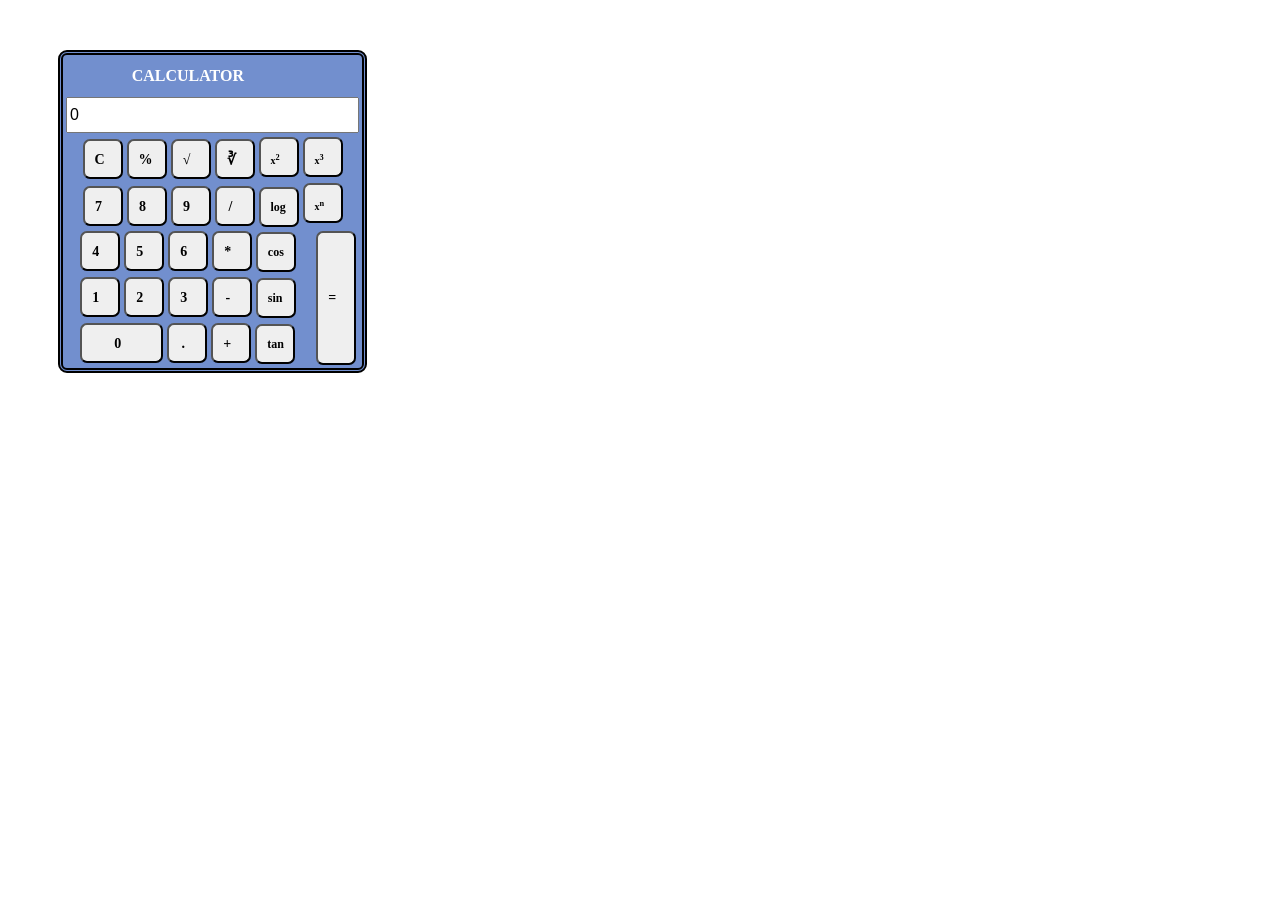
<file: index.html>
<!DOCTYPE html>
<head>
  <title>Calculator</title>
  <link rel= "stylesheet" href="calculatorProject.css"> 
  <script language="JavaScript" src=calculatorProject.js>
  </script> 
</head>
<body>
  <table>
    <tr>
      <td>CALCULATOR</td>
    </tr>
    <tr>
      <td colspan="2"><input type="text" id="textBox" class="textBox" size=29 value="0" readonly></td>
    </tr>
    <tr>
      <td colspan="2">
        <button onclick="clickNumber(this)" value="C">C</button>
        <button onclick="doOperation(this)" value="%">%</button>
        <button onclick="doOperation(this)" value="sqrt">&radic;</button>
        <button onclick="doOperation(this)" value="cubeRt">&#8731;</button>
        <button class="powerButton" onclick="doOperation(this)" value="power2">x<sup>2</sup></button>
        <button class="powerButton" onclick="doOperation(this)" value="power3">x<sup>3</sup></button>
      </td>
    </tr>
    <tr>
      <td colspan="2">
        <button onclick="clickNumber(this)" value="7">7</button>
        <button onclick="clickNumber(this)" value="8">8</button>
        <button onclick="clickNumber(this)" value="9">9</button>
        <button onclick="doOperation(this)" value="/">/</button>
        <button class="sohButton" onclick="doOperation(this)" value="log">log</button>
        <button class="powerButton" onclick="doOperation(this)" value="powerN">x<sup>n</sup></button>        
      </td>
    </tr>
    <tr>
      <td>
        <button onclick="clickNumber(this)" value="4">4</button>
        <button onclick="clickNumber(this)" value="5">5</button>
        <button onclick="clickNumber(this)" value="6">6</button>
        <button onclick="doOperation(this)" value="*">*</button>
        <button class="sohButton" onclick="doOperation(this)" value="cos">cos</button>                      
      </td> 
      <td rowspan="3">       
        <button class="equalsButton" onclick="doOperation(this)" value="=">=</button>           
      </td>
    </tr>
    <tr>
      <td>
        <button onclick="clickNumber(this)" value="1">1</button>
        <button onclick="clickNumber(this)" value="2">2</button>
        <button onclick="clickNumber(this)" value="3">3</button>
        <button onclick="doOperation(this)" value="-">-</button>
        <button class="sohButton" onclick="doOperation(this)" value="sin">sin</button>        
      </td>
    </tr>
    <tr>   
      <td>
        <button class="zeroButton" onclick="clickNumber(this)" value="0">0</button>
        <button onclick="clickNumber(this)" value=".">.</button>
        <button onclick="doOperation(this)" value="+">+</button>
        <button class="sohButton" onclick="doOperation(this)" value="tan">tan</button>
      </td>
    </tr> 
  </table>
</body>
</file>
<file: calculatorProject.css>
table {
  border: 5px double black;
  background-color: #728fce;  
  margin: 50px;
  border-radius: 9px;
  line-height: 35px;  
  text-align: center;
}
table,th {
  color: white;
  font-family: verdana;
  font-weight: bold;
}
.textBox {
  height:30px; 
  font-size:12pt;
}
button {
  text-align: center;
  text-indent: -8px;
  padding: 18px;
  width: 20px;
  border-radius:7px;
  font-size: 14px;
  font-family: verdana;
  line-height: 1px;
  height: 40px; 
  font-weight: bold;
}
button:hover {
  background-color: white;
  color: blue;
}
.powerButton{
 font-size: 10px;
}
.sohButton{
 font-size: 12px;
}
.zeroButton {
  width: 83px;
}
.equalsButton {
  height: 134px;
}
@media(max-width: 500px){
  button {
    padding: 18px;  
  }
}
</file>
